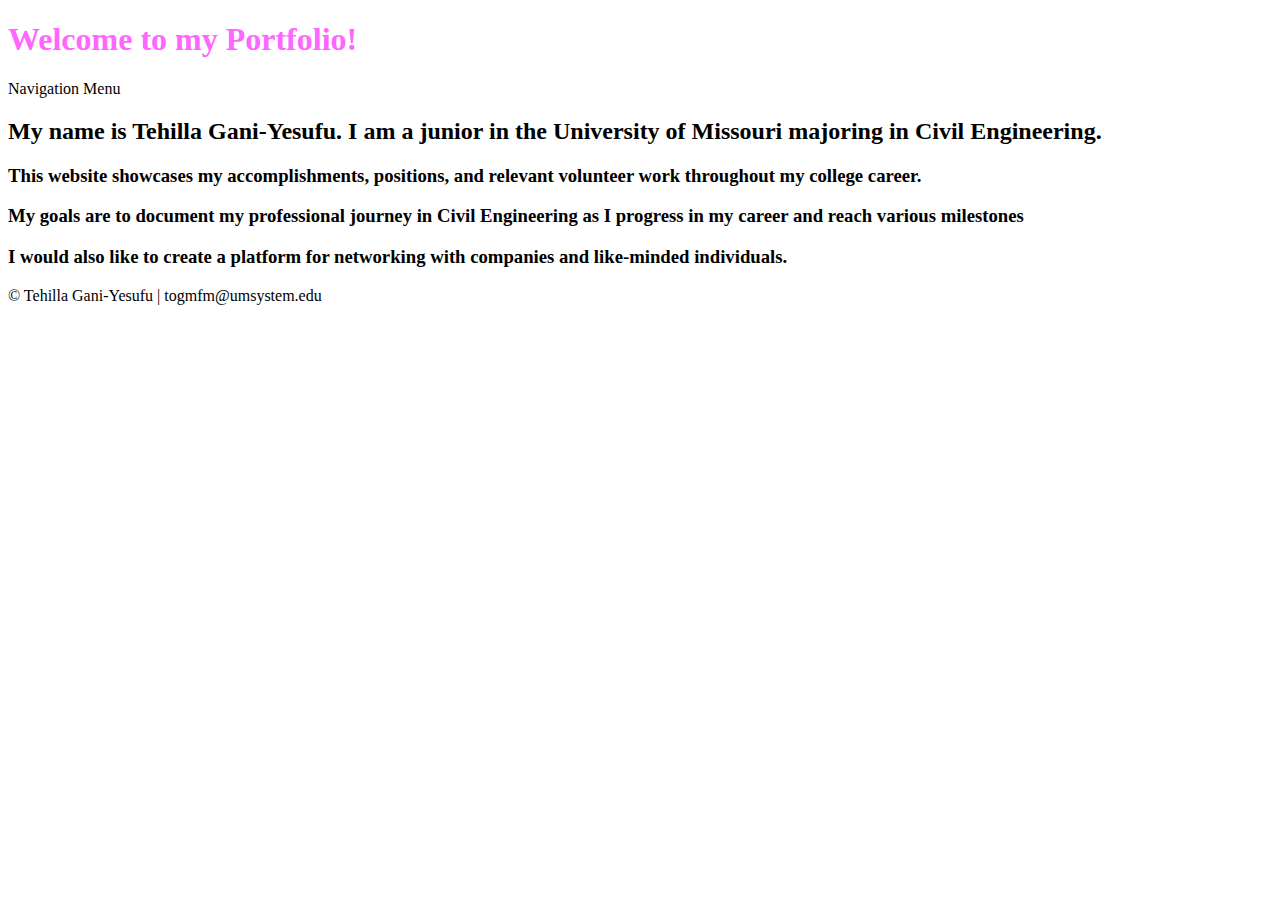
<file: webdevelopment/index.html>
<!DOCTYPE html>
<html lang="en-US">
<head>
    <link rel="stylesheet" href="style.css">
<!--

Title: Webpage Sample

Use:  Start creating homepage

Author: Tehilla Gani-Yesufu

School/Term:  University of Missouri-Columbia Spring 2025

Developed: 02/16/2024

Tested:  02/16/2024

-->
               <meta charset="utf-8">
               <title>Web Page Sample</title>
</head>
<body>
    <header>
         <h1 id="header1">Welcome to my Portfolio! </h1>
    </header>

    <nav> Navigation Menu </nav>
    <h2>My name is Tehilla Gani-Yesufu. I am a junior in the University of Missouri majoring in Civil Engineering.</h2>

    <main><h3><p>This website showcases my accomplishments, positions, and relevant volunteer work throughout my college career.</p>
       <p>My goals are to document my professional journey in Civil Engineering as I progress in my career and reach various milestones</p>
       <p>I would also like to create a platform for networking with companies and like-minded individuals.</p></h3>

        </main>
        <footer>
        <p>&copy; Tehilla Gani-Yesufu | togmfm@umsystem.edu</p>
    </footer>

</body>
</html>
</file>
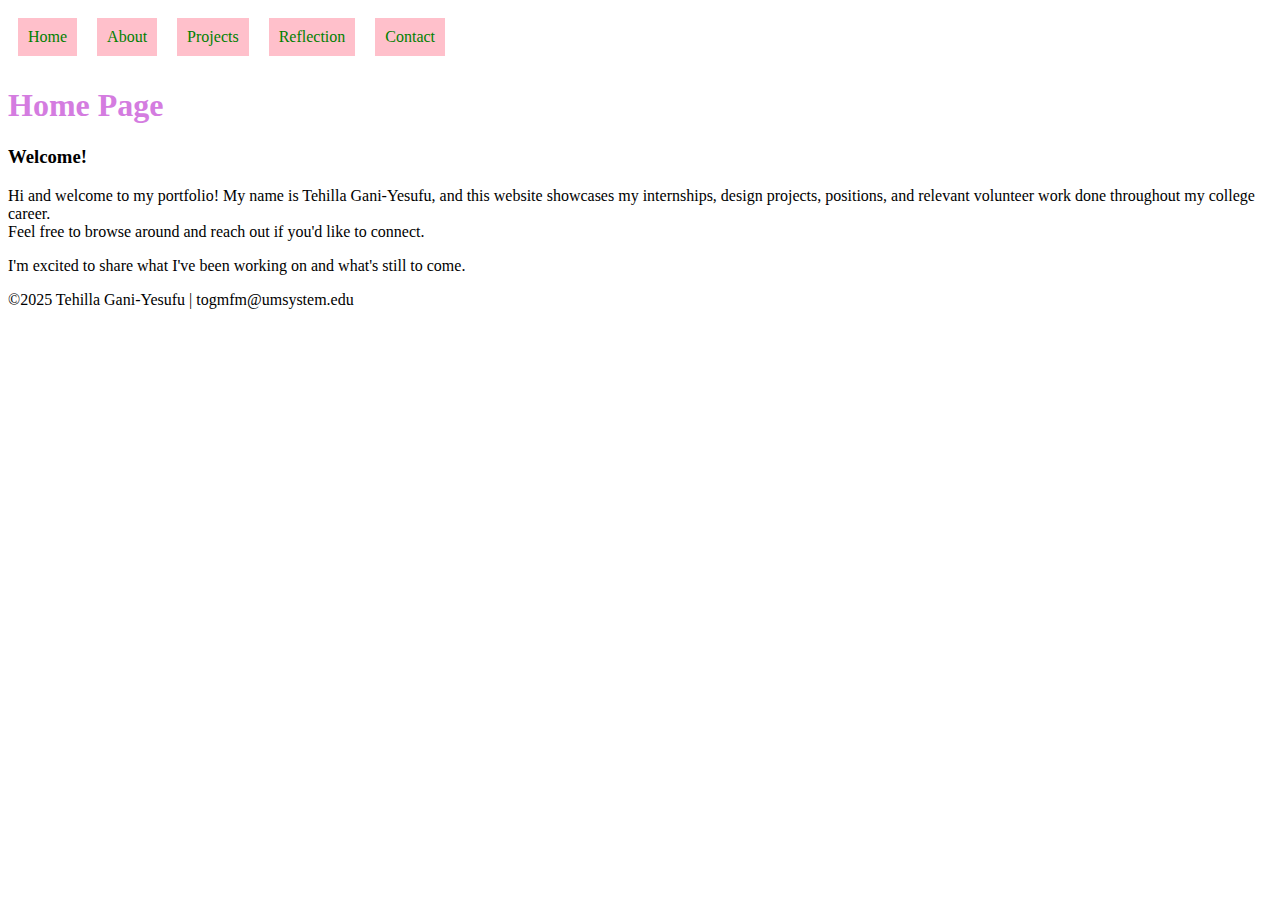
<file: webdevelopment/webdevelopment/index.html>
<!DOCTYPE html>
<html lang="en-US">
<head>

<!--

Title: Home Page

Use: Short intro to the general website

Author: Tehilla Gani-Yesufu

School/Term: Mizzou Spring 2025

Developed: Apr 25, 2025

Tested:  Apr 25, 2025; Passed on Safari and Chrome browsers.

-->
    <meta charset="utf-8">
    <title>Home Page</title>

        <link rel="stylesheet" href="style.css">
        <link rel="stylesheet" href="nav.css">

</head>

<body>
    
<nav>
    <ul>
        <li><a href="index.html">Home</a></li>
        <li><a href="about.html">About</a></li>
        <li><a href="project.html">Projects</a>
            <ul>
                <li><a href="#">link 1</a></li>
                <li><a href="#">link 2</a></li>
                <li><a href="#">link 3</a></li>
            </ul>
        </li>
        <li><a href="reflection.html">Reflection</a></li>
        <li><a href="#">Contact</a></li>
    </ul>
</nav>

<header>
    <h1 id="page-title">Home Page</h1>
</header>

<main>
    <h3>Welcome!</h3>
    <p>
        Hi and welcome to my portfolio! My name is Tehilla Gani-Yesufu, and this website
        showcases my internships, design projects, positions, and relevant volunteer work done throughout my
        college career. 
        <br/> Feel free to browse around and reach out if you'd like to connect. 
    </p>
    <p>I'm excited to share what I've been working on and what's still to come.</p>
</main>


<footer>&copy;2025 Tehilla Gani-Yesufu | togmfm@umsystem.edu</footer>   
</body>
</html>
</file>
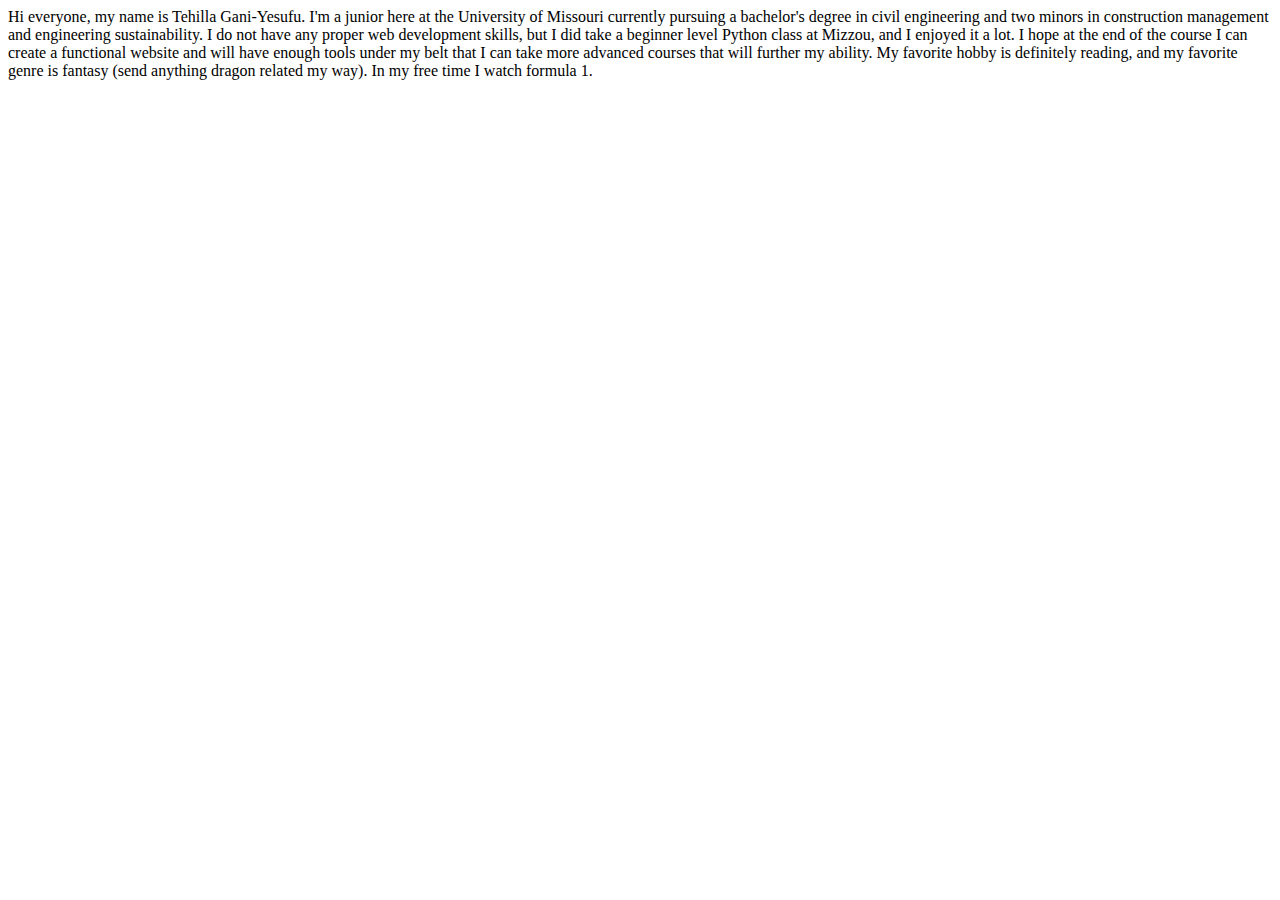
<file: introTehilla.html>
<!DOCTYPE html>
<html lang="en-US">
<head>
               <meta charset="utf-8">
               <title>WELCOME TO TEHILLAS WEBSITE</title>
</head>
<body>

     Hi everyone, my name is Tehilla Gani-Yesufu. 
     I'm a junior here at the University of Missouri currently pursuing a bachelor's degree in civil engineering and two minors in construction management and engineering sustainability. 
     I do not have any proper web development skills, but I did take a beginner level Python class at Mizzou, and I enjoyed it a lot. 
     I hope at the end of the course I can create a functional website and will have enough tools under my belt that I can take more advanced courses that will further my ability. 
     My favorite hobby is definitely reading, and my favorite genre is fantasy (send anything dragon related my way). In my free time I watch formula 1.

</body>
</html>
</file>
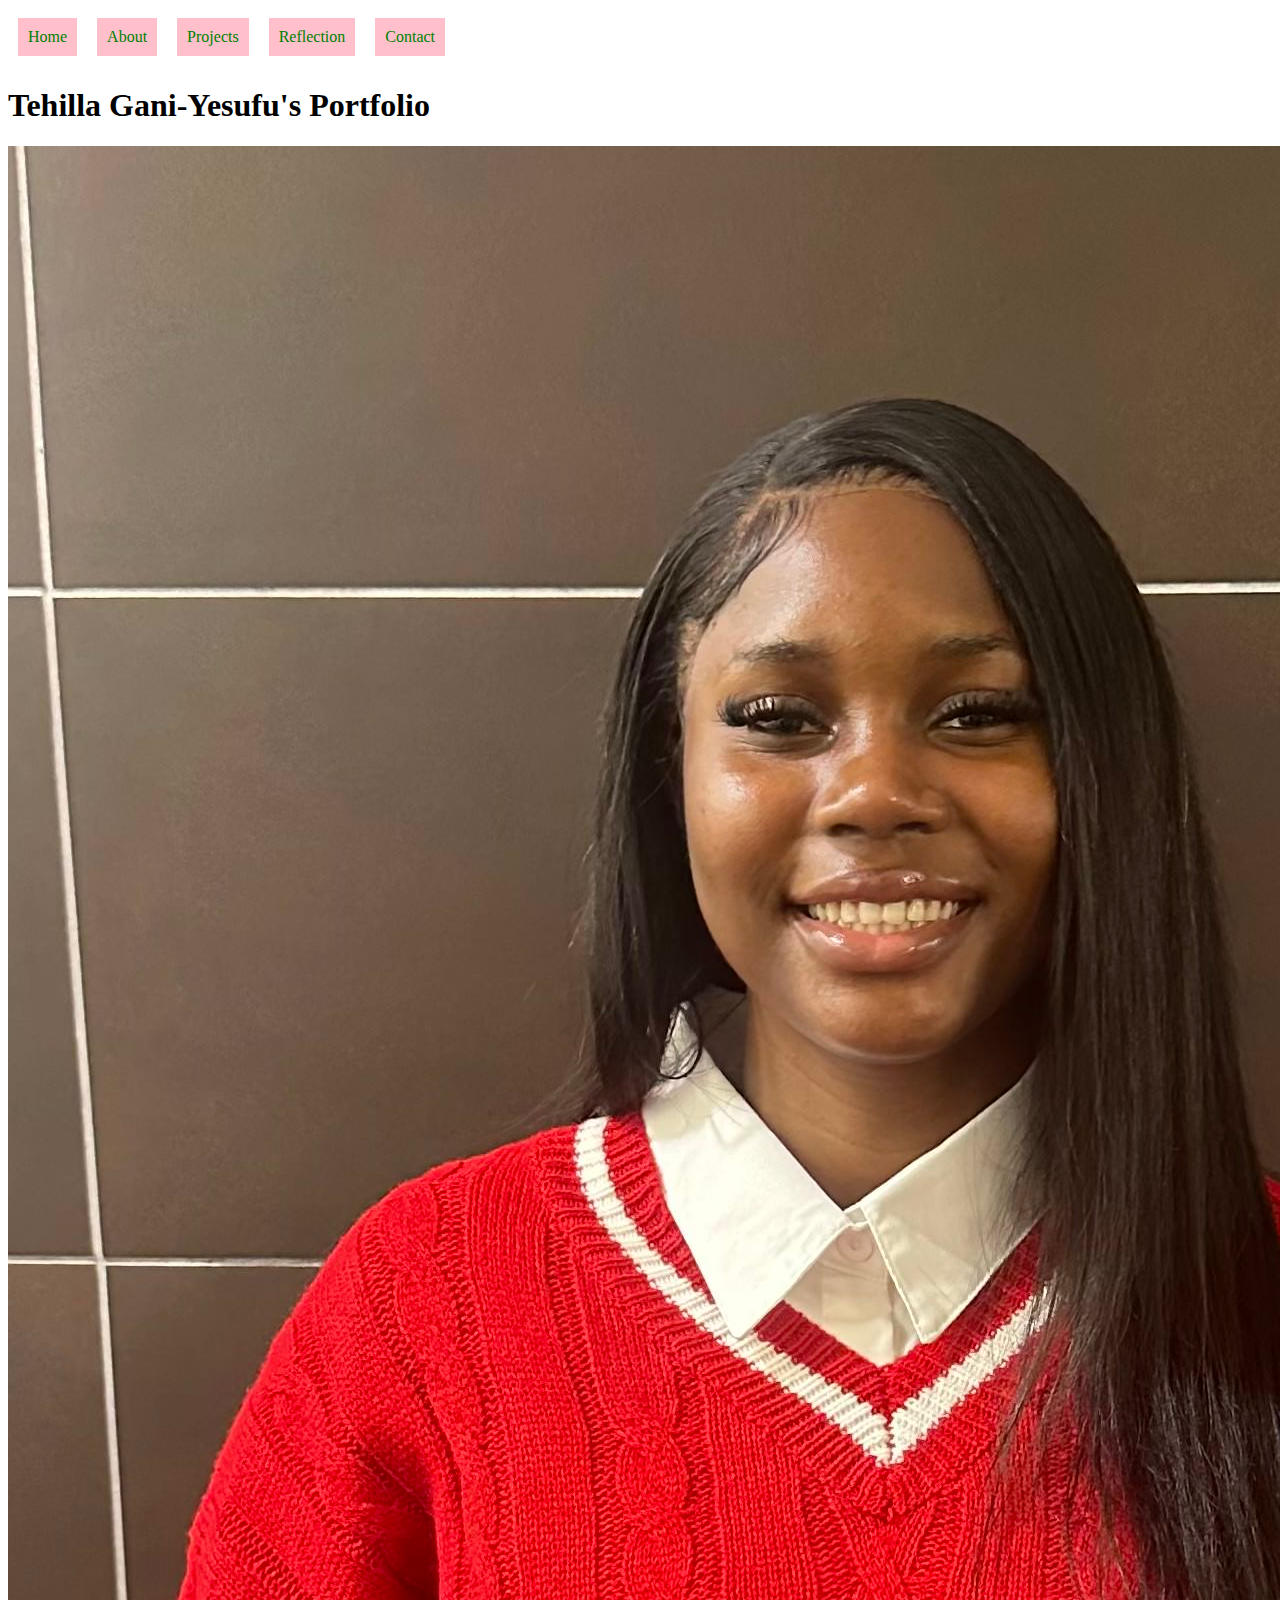
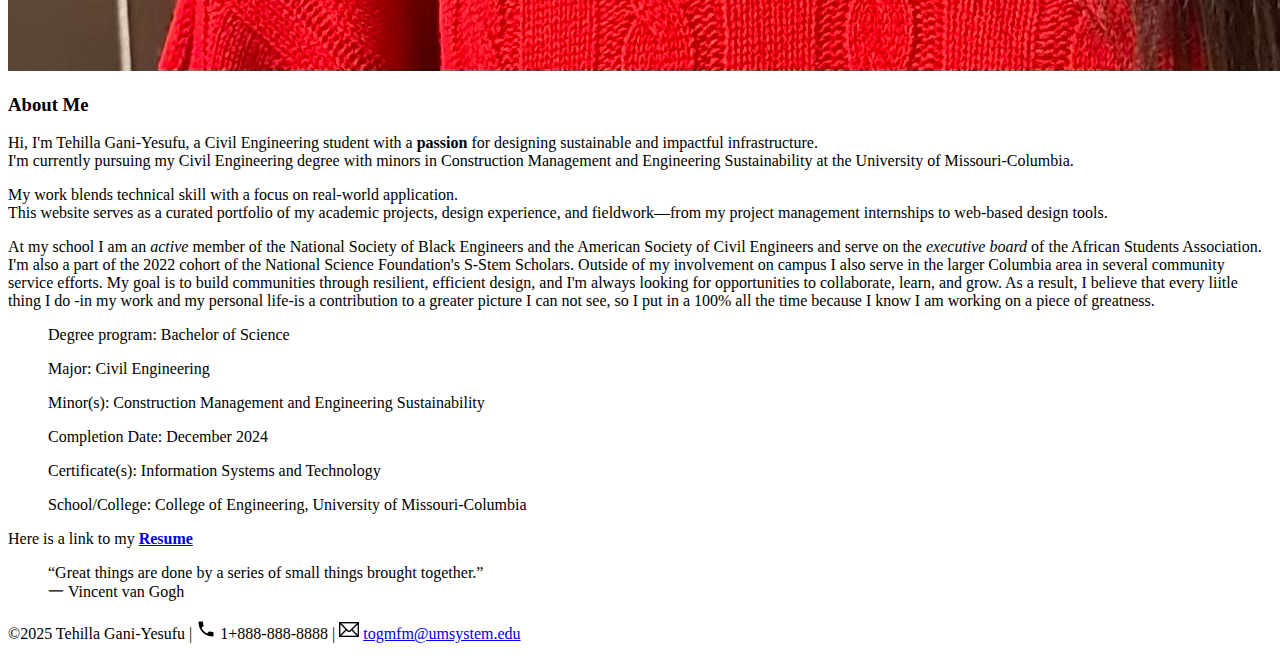
<file: webdevelopment/about.html>
<!DOCTYPE html>
<html lang="en-US">
<head>

<!--

Title: About Page

Use: Information about me

Author: Tehilla Gani-Yesufu

School/Term: Mizzou Spring 2025

Developed: Apr 25, 2025

Tested:  Apr 25, 2025; Passed on Safari and Chrome browsers.

-->
    <meta charset="utf-8">
    <meta name="viewport" content="width=device-width, initial-scale=1">
    <title>About Me</title>
 
    <!-- IBM Plex Serif from Google Fonts -->
 <link rel="preconnect" href="https://fonts.googleapis.com">
 <link rel="preconnect" href="https://fonts.gstatic.com" crossorigin>
 <link href="https://fonts.googleapis.com/css2?family=IBM+Plex+Serif:ital,wght@0,400;0,700;1,400&display=swap" rel="stylesheet">


<style>
    
  .resume-link {
    font-weight: bold;
  }


</style>

<link rel="stylesheet" href="style.css">
<link rel="stylesheet" href="nav.css">


</head>


<body>

<nav>
        <span class="mobile-menu-icon" onclick="toggleMenu()">&#9776;</span>
    
        <ul id="nav-list">
            <li><a href="index.html">Home</a></li>
            <li><a href="about.html">About</a></li>
            <li><a href="project.html">Projects</a>
                <ul>
                    <li><a href="project.html#internship">Internships</a></li>
                    <li><a href="project.html#work-exp">Work Experience</a></li>
                    <li><a href="project.html#volunteer">Volunteer</a></li>
                </ul>
            </li>
            <li><a href="reflection.html">Reflection</a></li>
            <li><a href="#">Contact</a></li>
        </ul>
</nav>


<header>
    <h1>Tehilla Gani-Yesufu's Portfolio</h1>    
</header>

<main class="about-grid">

    <div class="headshot-container">

<!-- Insert Professional Headshot-->

<img src="headshot.jpg">

    </div>



<div class="about-content">
    <h3>About Me</h3>


    <p>Hi, I'm Tehilla Gani-Yesufu, a Civil Engineering student with a <strong>passion</strong> for designing sustainable and impactful infrastructure.
    <br/>I'm currently pursuing my Civil Engineering degree with minors in Construction Management and Engineering Sustainability at the University of Missouri-Columbia.</p>
    
    <p>
        My work blends technical skill with a focus on real-world application. 
        <br/>This website serves as a curated portfolio of my academic projects, design experience, and fieldwork—from my project management internships to web-based design tools. 
    </p>
    
    <p>
        At my school I am an <em>active</em> member of the National Society of 
        Black Engineers and the American Society of Civil Engineers and serve on the <em>executive board</em> of the African Students Association. 
        I'm also a part of the 2022 cohort of the National Science Foundation's S-Stem Scholars. Outside of my involvement on campus 
        I also serve in the larger Columbia area in several community service efforts. My goal is to build communities through resilient, 
        efficient design, and I'm always looking for opportunities to collaborate, learn, and grow. As a result, I believe that every liitle thing I do
        -in my work and my personal life-is a contribution to a greater picture I can not see, so I put in a 100% all the time because 
        I know I am working on a piece of greatness.
    </p>
   
    <p>
        <ul>Degree program: Bachelor of Science</ul>
        <ul>Major: Civil Engineering</ul>
        <ul> Minor(s): Construction Management and Engineering Sustainability</ul>
        <ul>Completion Date: December 2024</ul>
        <ul>Certificate(s): Information Systems and Technology</ul>
        <ul> School/College: College of Engineering, University of Missouri-Columbia</ul>
    </p>

<!--Insert resume video-->

    <p>Here is a link to my <a href="TGY RESUME.pdf" class="resume-link" target="_blank">Resume</a></p>

    <blockquote>“Great things are done by a series of small things brought together.” 
        <br /> 一 Vincent van Gogh</blockquote>

 </div>    

</main>

<footer>
    <p>
        
    &copy;2025 Tehilla Gani-Yesufu |
    <img src="phone-icon.png" alt="Phone Icon" class="footer-icon"> 1+888-888-8888 |
  
    <img src="email-icon.png" alt="Email Icon" class="footer-icon">
    <a href="mailto:togmfm@umsystem.edu">togmfm@umsystem.edu</a>

    </p>
</footer> 

<!-- Mobile navigation toggle script -->
<script>
    function toggleMenu() {
      const navList = document.getElementById("nav-list");
      navList.classList.toggle("show");
    }
</script>



</body>
</html>
</file>
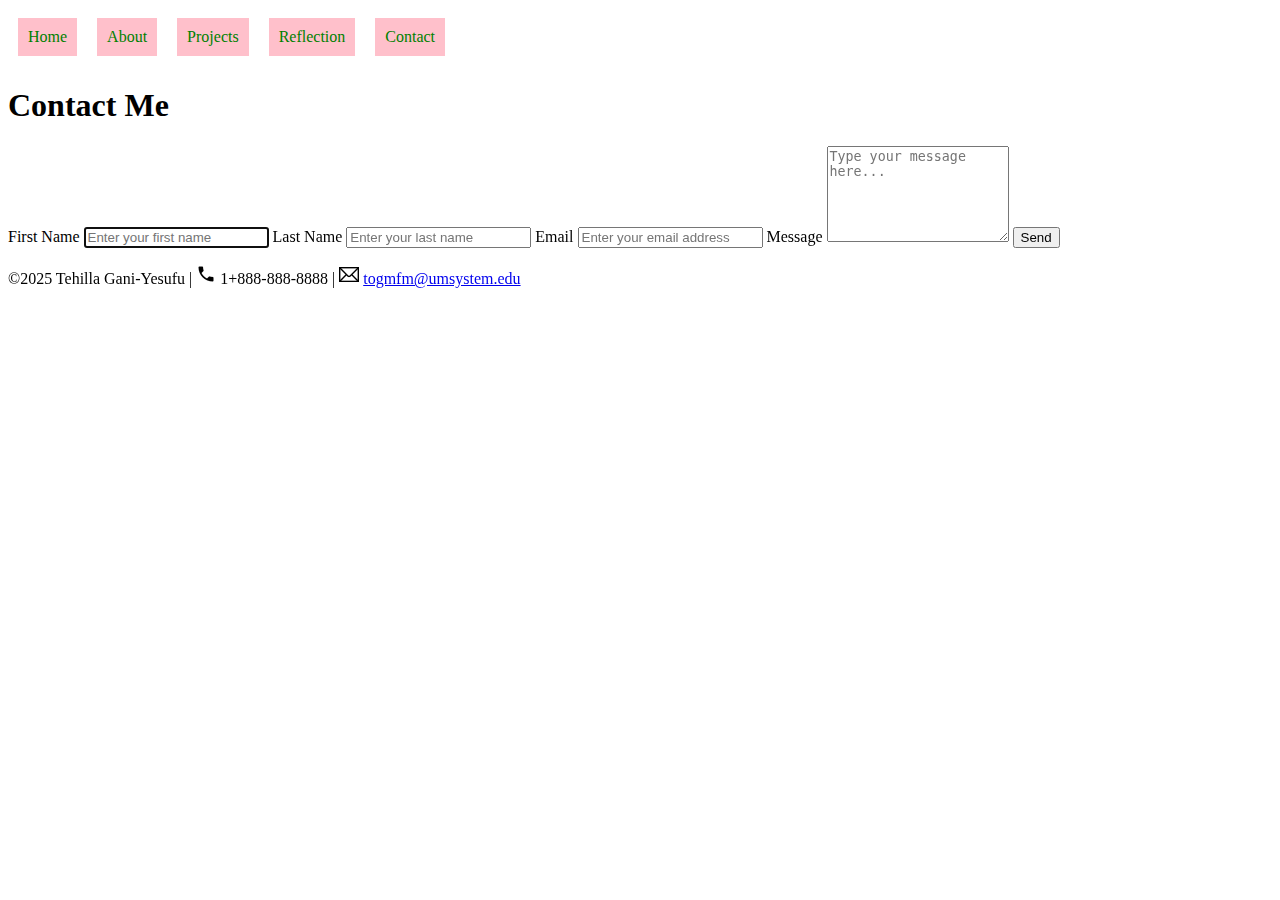
<file: webdevelopment/contact.html>
<!DOCTYPE html>
<html lang="en-US">
<head>

<!--

Title: Web Template

Use: Refernce for other web pages

Author: Tehilla Gani-Yesufu

School/Term: Mizzou Spring 2025

Developed: Mar 25, 2025

Tested:  Mar 25, 2025; Passed on Safari and Chrome browsers.

-->

            
<meta charset="utf-8">
<meta name="viewport" content="width=device-width, initial-scale=1">

<title>Contact</title>
         
<!-- IBM Plex Serif from Google Fonts -->
<link rel="preconnect" href="https://fonts.googleapis.com">
<link rel="preconnect" href="https://fonts.gstatic.com" crossorigin>
<link href="https://fonts.googleapis.com/css2?family=IBM+Plex+Serif:ital,wght@0,400;0,700;1,400&display=swap" rel="stylesheet">
        
    <link rel="stylesheet" href="style.css">
    <link rel="stylesheet" href="nav.css">
        
</head>
<body>


<nav>
    <span class="mobile-menu-icon" onclick="toggleMenu()">&#9776;</span>

    <ul id="nav-list">
        <li><a href="index.html">Home</a></li>
        <li><a href="about.html">About</a></li>
        <li><a href="project.html">Projects</a>
            <ul>
                <li><a href="project.html#internship">Internships</a></li>
                <li><a href="project.html#work-exp">Work Experience</a></li>
                <li><a href="project.html#volunteer">Volunteer</a></li>
            </ul>
        </li>
        <li><a href="reflection.html">Reflection</a></li>
        <li><a href="contact.html">Contact</a></li>
    </ul>
</nav>

<header>
    <h1>Contact Me</h1>
</header>

<main>

    <section id="contact">
        
        <form action="mailto:togmfm@umsystem.edu?subject=Portfolio/Professional Website Contact" method="post" enctype="text/plain">
          
          <label for="firstName">First Name</label>
          <input type="text" id="firstName" name="firstName" placeholder="Enter your first name" required autofocus>
      
          <label for="lastName">Last Name</label>
          <input type="text" id="lastName" name="lastName" placeholder="Enter your last name" required>
      
          <label for="email">Email</label>
          <input type="email" id="email" name="email" placeholder="Enter your email address" required>
      
          <label for="message">Message</label>
          <textarea id="message" name="message" rows="6" placeholder="Type your message here..." required></textarea>
      
          <button type="submit">Send</button>
        </form>
      </section>
      

</main>

<footer>
    <p>
        
    &copy;2025 Tehilla Gani-Yesufu |
    <img src="phone-icon.png" alt="Phone Icon" class="footer-icon"> 1+888-888-8888 |
  
    <img src="email-icon.png" alt="Email Icon" class="footer-icon">
    <a href="mailto:togmfm@umsystem.edu">togmfm@umsystem.edu</a>

    </p>
</footer>   

<!-- Mobile navigation toggle script -->
<script>
    function toggleMenu() {
      const navList = document.getElementById("nav-list");
      navList.classList.toggle("show");
    }
</script>

</body>
</html>
</file>
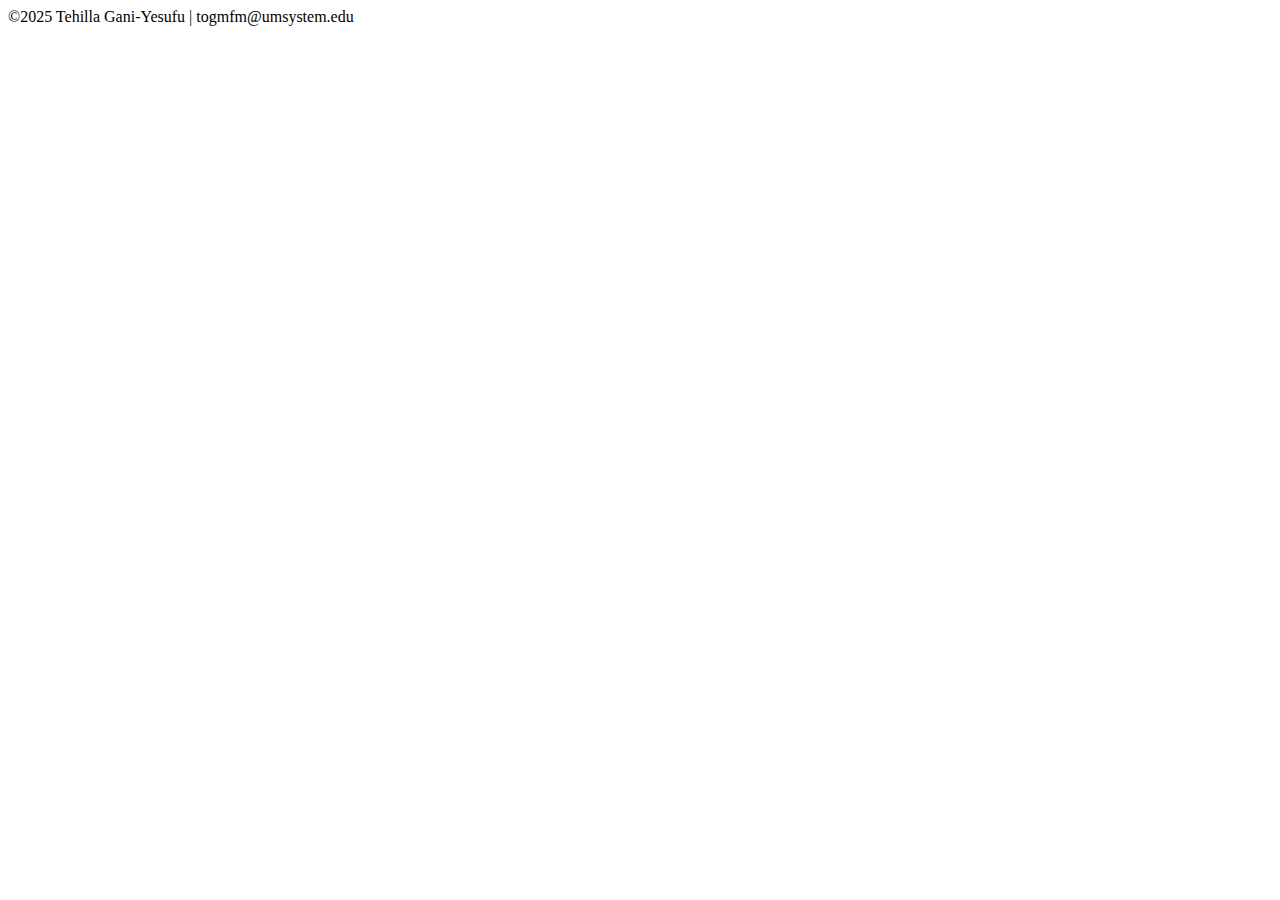
<file: webdevelopment/GaniYesufu_Template.html>
<!DOCTYPE html>
<html lang="en-US">
<head>

<!--

Title: Web Template

Use: Refernce for other web pages

Author: Tehilla Gani-Yesufu

School/Term: Mizzou Spring 2025

Developed: Mar 25, 2025

Tested:  Mar 25, 2025; Passed on Safari and Chrome browsers.

-->
               <meta charset="utf-8">
               <title>Template</title>
</head>
<body>

<header>
    
</header>

<nav>
</nav>

<main>


</main>

<footer>&copy;2025 Tehilla Gani-Yesufu | togmfm@umsystem.edu</footer>
</body>
</html>
</file>
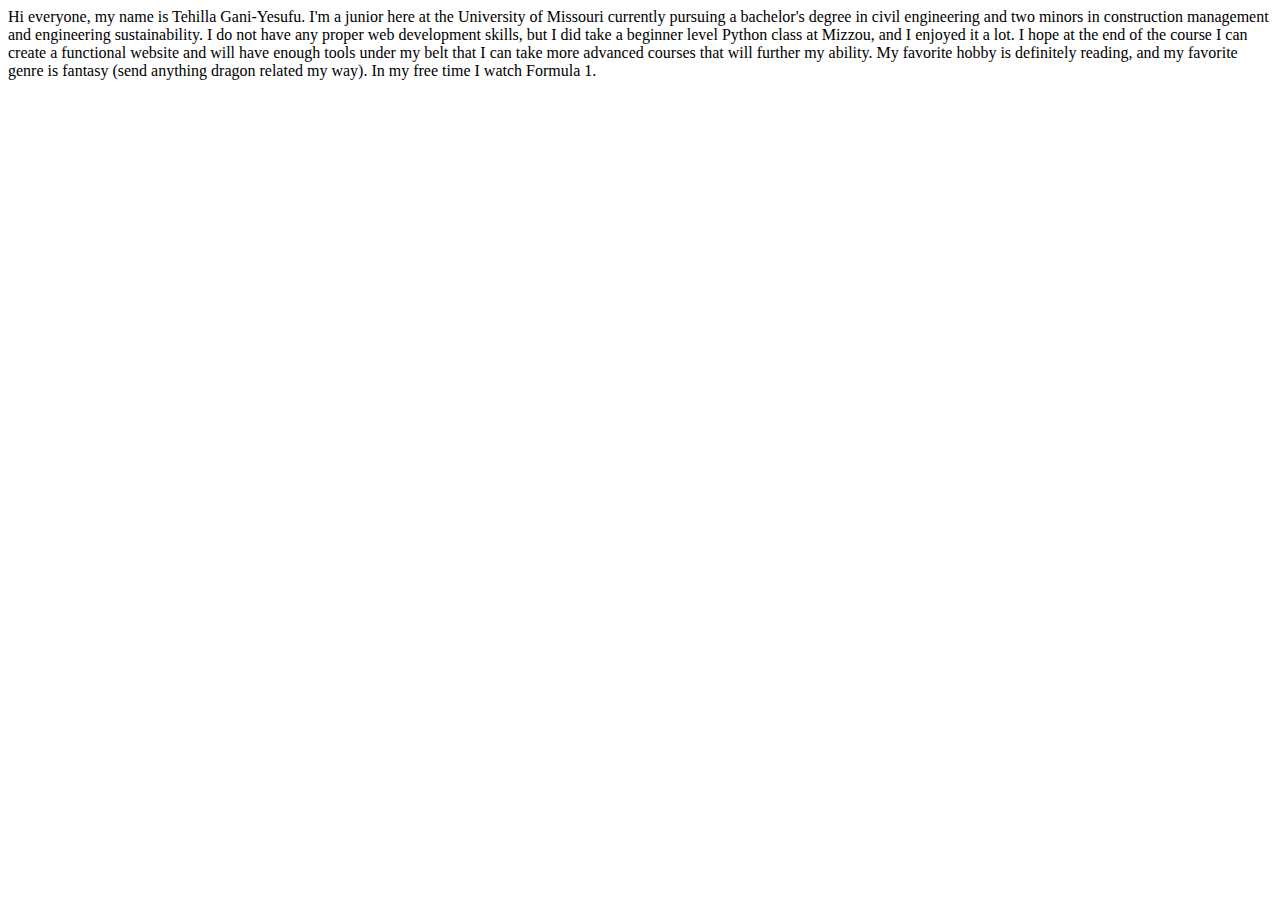
<file: webdevelopment/IntroTehilla.html>
<!DOCTYPE html>

<html lang="en-US">
<head>
               <meta charset="utf-8">
               <title>Welcom to Tehilla's Website</title>
</head>
<body>

     Hi everyone, my name is Tehilla Gani-Yesufu. I'm a junior here at the University of Missouri currently pursuing a bachelor's degree in civil engineering and two minors in construction management and engineering sustainability. I do not have any proper web development skills, but I did take a beginner level Python class at Mizzou, and I enjoyed it a lot. I hope at the end of the course I can create a functional website and will have enough tools under my belt that I can take more advanced courses that will further my ability. My favorite hobby is definitely reading, and my favorite genre is fantasy (send anything dragon related my way). In my free time I watch Formula 1.

</body>
</html>
</file>
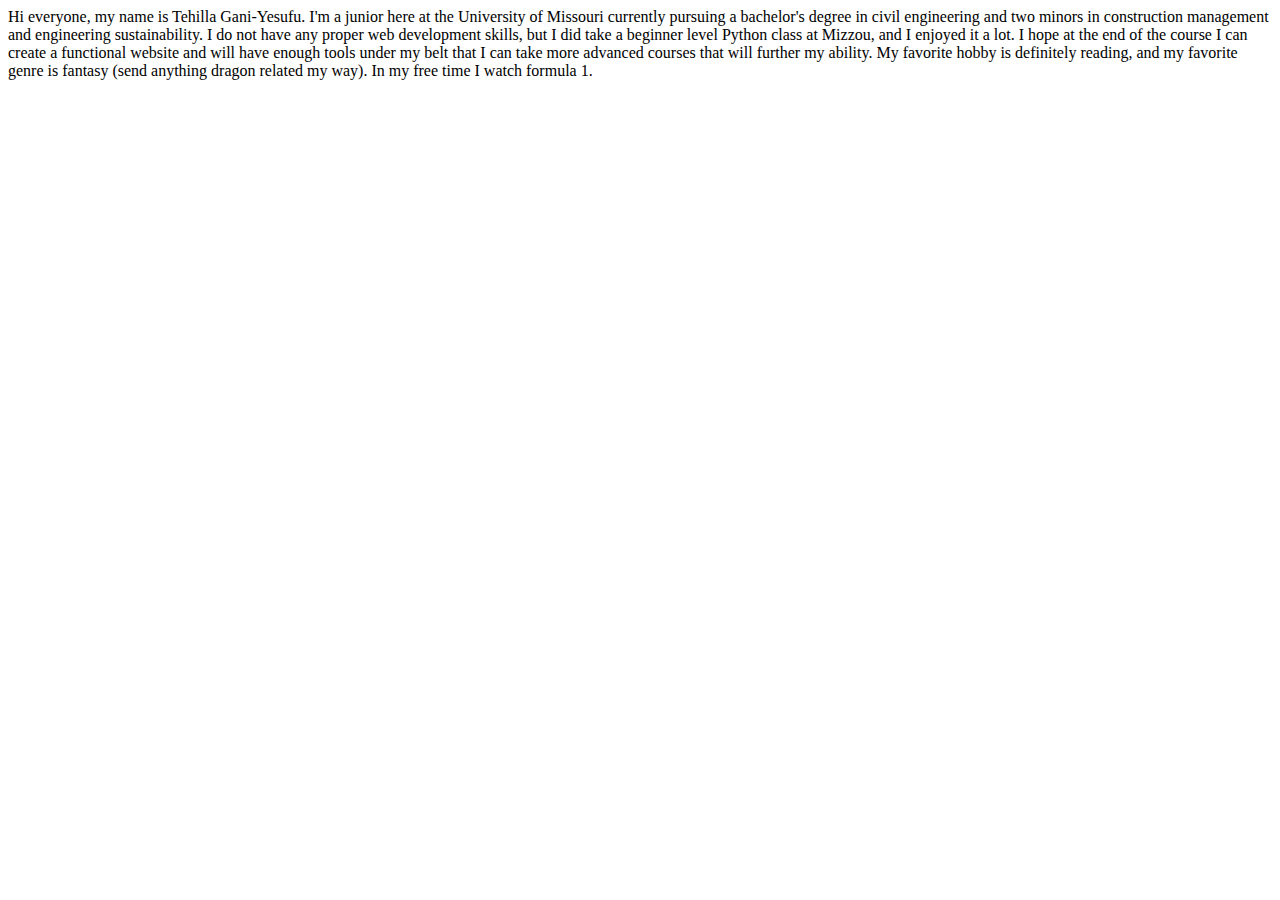
<file: webdevelopment/introTehilla.html>
<!DOCTYPE html>
<html lang="en-US">
<head>
                    <meta charset="utf-8">
                    <title>WELCOME TO TEHILLAS WEBSITE</title>
</head>
<body>

     Hi everyone, my name is Tehilla Gani-Yesufu. 
     I'm a junior here at the University of Missouri currently pursuing a bachelor's degree in civil engineering and two minors in construction management and engineering sustainability. 
     I do not have any proper web development skills, but I did take a beginner level Python class at Mizzou, and I enjoyed it a lot. 
     I hope at the end of the course I can create a functional website and will have enough tools under my belt that I can take more advanced courses that will further my ability. 
     My favorite hobby is definitely reading, and my favorite genre is fantasy (send anything dragon related my way). In my free time I watch formula 1.

</body>
</html>
</file>
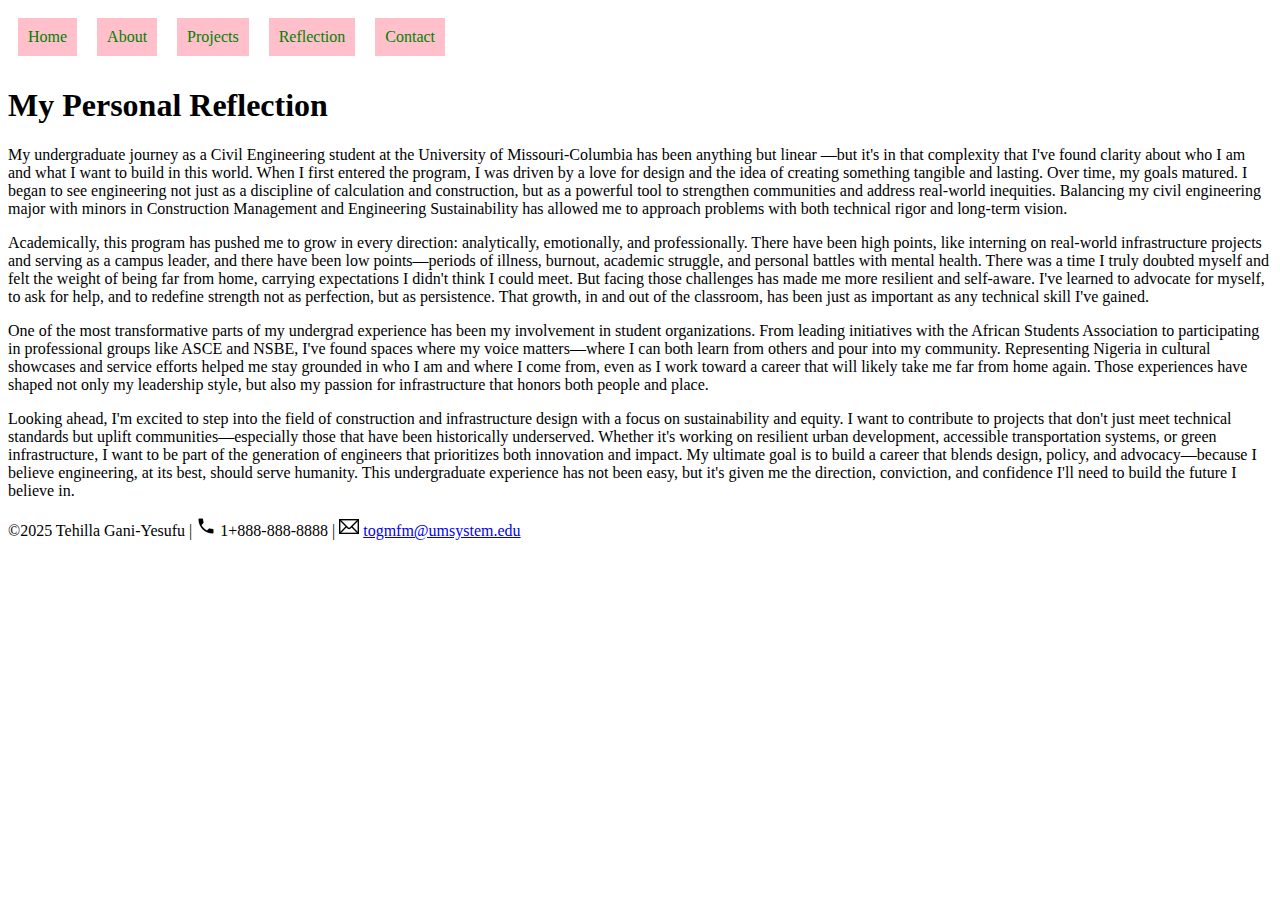
<file: webdevelopment/reflection.html>
<!DOCTYPE html>
<html lang="en-US">
<head>

<!--

Title: Reflection

Use: A reflection of my journey in Mizzou so far

Author: Tehilla Gani-Yesufu

School/Term: Mizzou Spring 2025

Developed: Apr 25, 2025

Tested:  Apr 25, 2025; Passed on Safari and Chrome browsers.

-->
               <meta charset="utf-8">
               <meta name="viewport" content="width=device-width, initial-scale=1">
 
               <!-- IBM Plex Serif from Google Fonts -->
 <link rel="preconnect" href="https://fonts.googleapis.com">
 <link rel="preconnect" href="https://fonts.gstatic.com" crossorigin>
 <link href="https://fonts.googleapis.com/css2?family=IBM+Plex+Serif:ital,wght@0,400;0,700;1,400&display=swap" rel="stylesheet">
 
               <title>Personal Reflection</title>

               <link rel="stylesheet" href="style.css">
               <link rel="stylesheet" href="nav.css">

</head>


<body>

<nav>
        <span class="mobile-menu-icon" onclick="toggleMenu()">&#9776;</span>
    
        <ul id="nav-list">
            <li><a href="index.html">Home</a></li>
            <li><a href="about.html">About</a></li>
            <li><a href="project.html">Projects</a>
                <ul>
                    <li><a href="project.html#internship">Internships</a></li>
                    <li><a href="project.html#work-exp">Work Experience</a></li>
                    <li><a href="project.html#volunteer">Volunteer</a></li>
                </ul>
            </li>
            <li><a href="reflection.html">Reflection</a></li>
            <li><a href="contact.html">Contact</a></li>
        </ul>
</nav>
    


<header>
    <h1>My Personal Reflection</h1>
</header>


<main>
    <section class="reflection-box">
        <p class="first-paragraph">My undergraduate journey as a Civil Engineering student at the University of Missouri-Columbia has been anything but linear
            —but it's in that complexity that I've found clarity about who I am and what I want to build in this world. When I first entered the program,
             I was driven by a love for design and the idea of creating something tangible and lasting. Over time, my goals matured. I began to see 
             engineering not just as a discipline of calculation and construction, but as a powerful tool to strengthen communities and address real-world 
             inequities. Balancing my civil engineering major with minors in Construction Management and Engineering Sustainability has allowed me to approach 
             problems with both technical rigor and long-term vision.
        </p>
        <p>Academically, this program has pushed me to grow in every direction: analytically, emotionally, and professionally. There have been high points, 
            like interning on real-world infrastructure projects and serving as a campus leader, and there have been low points—periods of illness, burnout, 
            academic struggle, and personal battles with mental health. There was a time I truly doubted myself and felt the weight of being far from home, 
            carrying expectations I didn't think I could meet. But facing those challenges has made me more resilient and self-aware. I've learned to advocate 
            for myself, to ask for help, and to redefine strength not as perfection, but as persistence. That growth, in and out of the classroom, has been just 
            as important as any technical skill I've gained.
        </p>
        <p>One of the most transformative parts of my undergrad experience has been my involvement in student organizations. From leading initiatives with the 
            African Students Association to participating in professional groups like ASCE and NSBE, I've found spaces where my voice matters—where I can both 
            learn from others and pour into my community. Representing Nigeria in cultural showcases and service efforts helped me stay grounded in who I am and 
            where I come from, even as I work toward a career that will likely take me far from home again. Those experiences have shaped not only my leadership 
            style, but also my passion for infrastructure that honors both people and place.
        </p>
        <p>Looking ahead, I'm excited to step into the field of construction and infrastructure design with a focus on sustainability and equity. I want to contribute 
            to projects that don't just meet technical standards but uplift communities—especially those that have been historically underserved. Whether it's working 
            on resilient urban development, accessible transportation systems, or green infrastructure, I want to be part of the generation of engineers that prioritizes 
            both innovation and impact. My ultimate goal is to build a career that blends design, policy, and advocacy—because I believe engineering, at its best, should 
            serve humanity. This undergraduate experience has not been easy, but it's given me the direction, conviction, and confidence I'll need to build the future I believe in.
        </p>
      </section>

</main>

<footer>
    <p>
        
    &copy;2025 Tehilla Gani-Yesufu |
    <img src="phone-icon.png" alt="Phone Icon" class="footer-icon"> 1+888-888-8888 |
  
    <img src="email-icon.png" alt="Email Icon" class="footer-icon">
    <a href="mailto:togmfm@umsystem.edu">togmfm@umsystem.edu</a>

    </p>
</footer> 

<!-- Mobile navigation toggle script -->
<script>
    function toggleMenu() {
      const navList = document.getElementById("nav-list");
      navList.classList.toggle("show");
    }
</script>

</body>
</html>
</file>
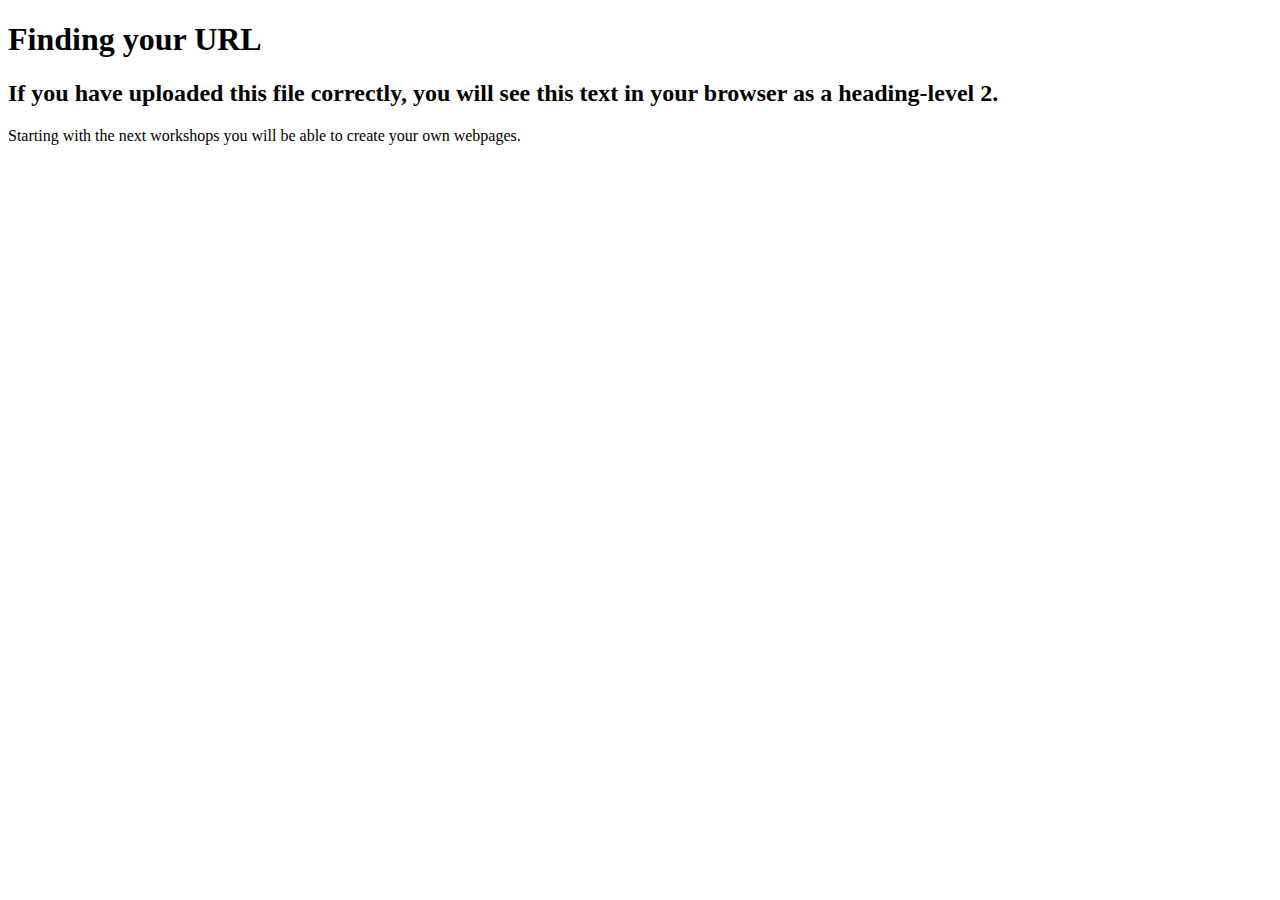
<file: webdevelopment/test.html>
<!DOCTYPE html>
<html>
    
    <head>
        <meta charset="utf-8">
       <title>Finding Your URL</title>
        <meta name="description" content="Finding your URL in GitHub">
    </head>
    <body>
        
        <h1>Finding your URL</h1>
        <h2>If you have uploaded this file correctly, you will see this text in your browser as a heading-level 2.</h2>
        
        <p>
            Starting with the next workshops you will be able to create your own webpages.
        </p>
        
    
    </body>
</html>
</file>
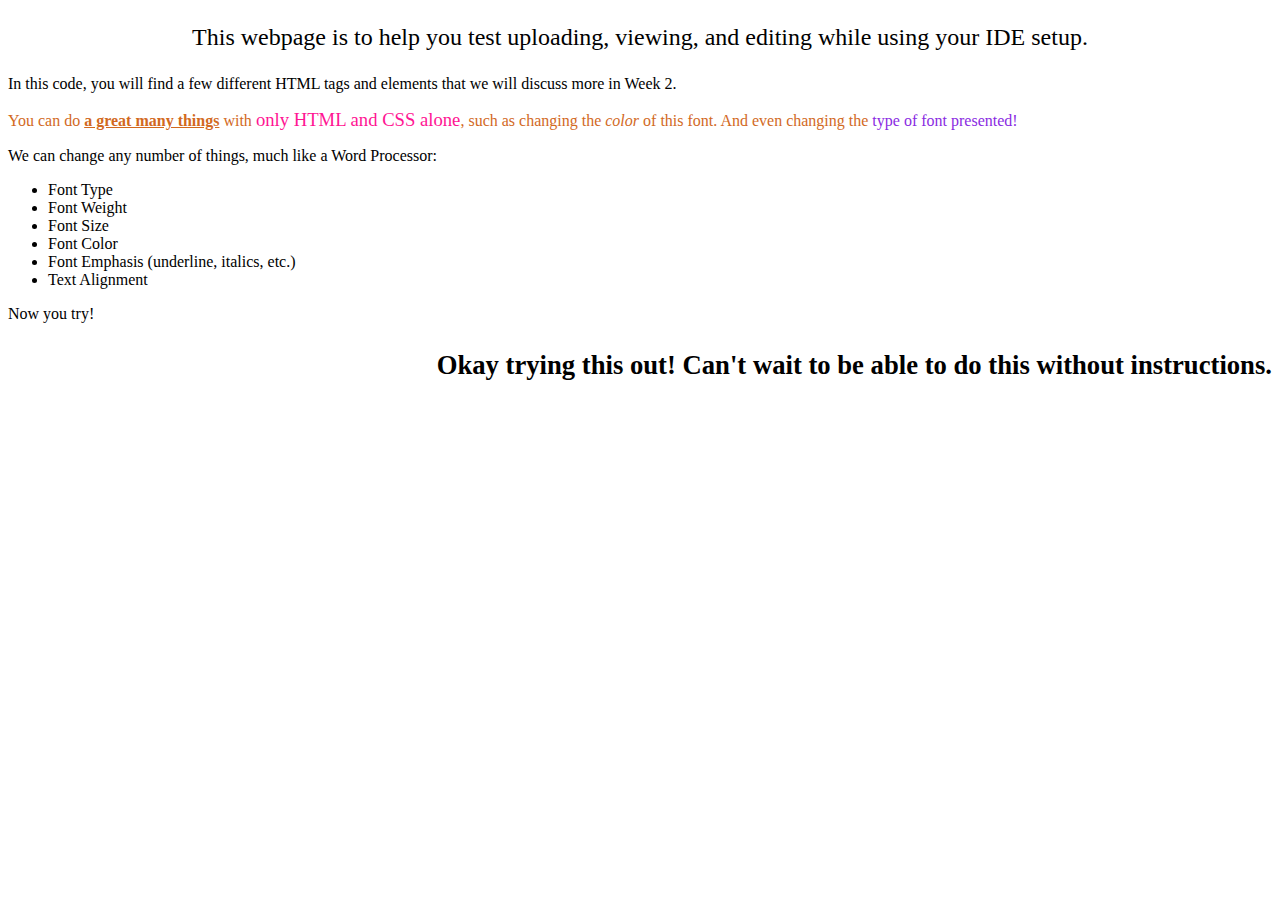
<file: webdevelopment/webpageTest.html>
<!DOCTYPE html>
<html lang="en-US">
<head>
    <title>testing your website</title>
    <meta charset="utf-8">
</head>
<body>
<p style="text-align: center; font-size: 18pt;">This webpage is to help you test uploading, viewing, and editing while using your IDE setup.</p>
    
<p>In this code, you will find a few different HTML tags and elements that we will discuss more in Week 2.</p>
    <p style="color:chocolate;">You can do <span style="font-weight: 600; text-decoration: underline;"> a great many things</span> with <span style="font-size: 14pt; color: deeppink;">only HTML and CSS alone</span>, such as changing the <em>color</em> of this font. And even changing the <span style="font-family: cursive; color:blueviolet;"> type of font presented!</span></p>
    <p>We can change any number of things, much like a Word Processor:</p>
    <ul>
    <li>Font Type</li>
        <li>Font Weight</li>
        <li>Font Size</li>
        <li>Font Color</li>
        <li>Font Emphasis (underline, italics, etc.)</li>
        <li>Text Alignment</li>
    </ul>
    <p> Now you try! </p>
    <p style="text-align: right; font-weight: bold; font-size: 20pt;"> Okay trying this out! Can't wait to be able to do this without instructions.</p>
    
</body>
</html>
</file>
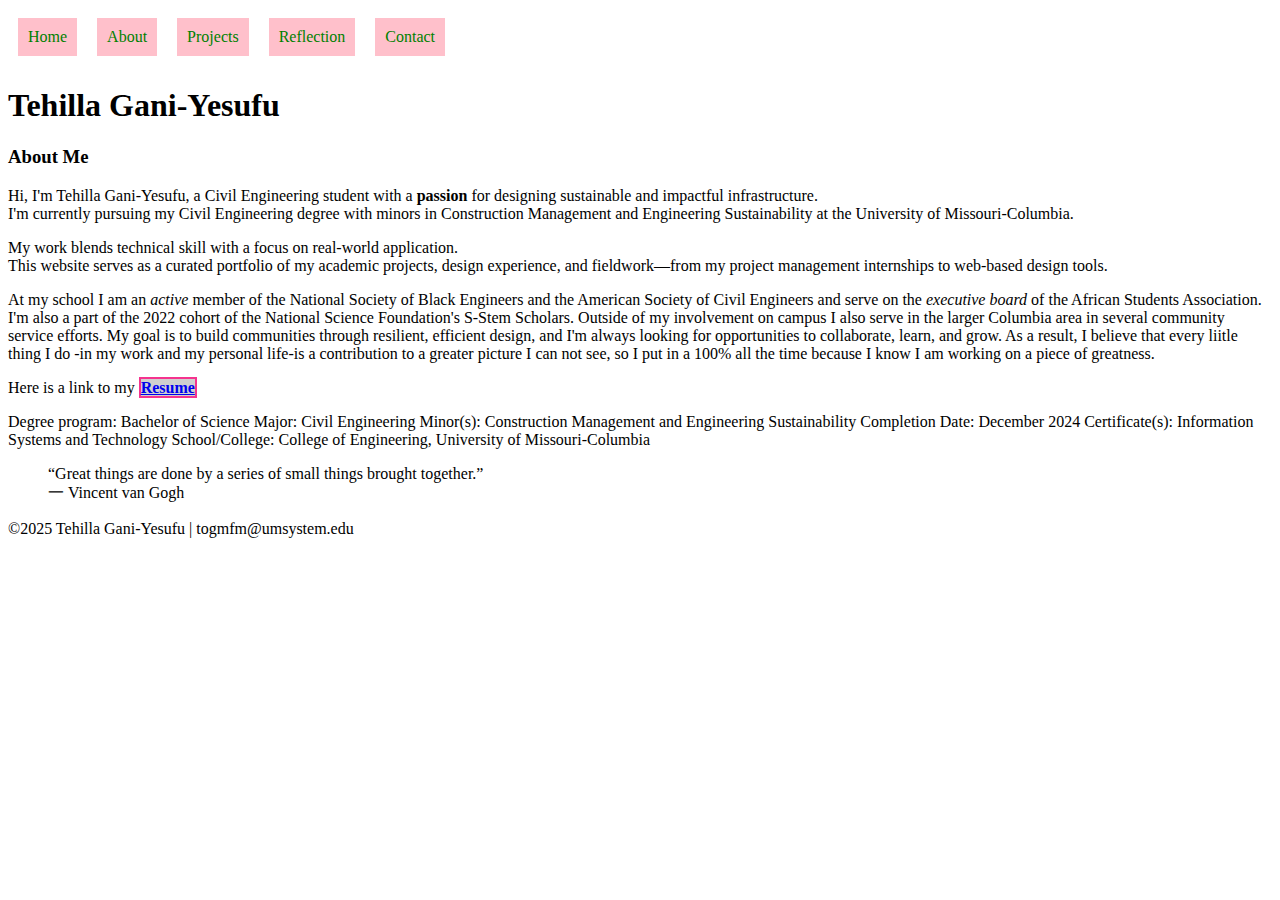
<file: webdevelopment/webdevelopment/about.html>
<!DOCTYPE html>
<html lang="en-US">
<head>

<!--

Title: About Page

Use: Information about me

Author: Tehilla Gani-Yesufu

School/Term: Mizzou Spring 2025

Developed: Apr 25, 2025

Tested:  Apr 25, 2025; Passed on Safari and Chrome browsers.

-->
               <meta charset="utf-8">
               <title>About Me</title>
<style>
    
  .resume-link {
    background-color: #cfcfcf;
    border: 2px solid #f5338e;
    font-weight: bold;
  }


</style>

<link rel="stylesheet" href="style.css">
<link rel="stylesheet" href="nav.css">


</head>


<body>

<nav>
    <ul>
        <li><a href="index.html">Home</a></li>
        <li><a href="about.html">About</a></li>
        <li><a href="project.html">Projects</a>
            <ul>
                <li><a href="#">link 1</a></li>
                <li><a href="#">link 2</a></li>
                <li><a href="#">link 3</a></li>
            </ul>
        </li>
        <li><a href="reflection.html">Reflection</a></li>
        <li><a href="#">Contact</a></li>
    </ul>
</nav>


<header>
    <h1>Tehilla Gani-Yesufu</h1>    
</header>

<main>
    <h3>About Me</h3>

    <p>Hi, I'm Tehilla Gani-Yesufu, a Civil Engineering student with a <strong>passion</strong> for designing sustainable and impactful infrastructure.
    <br/>I'm currently pursuing my Civil Engineering degree with minors in Construction Management and Engineering Sustainability at the University of Missouri-Columbia.</p>
    
    <p>
        My work blends technical skill with a focus on real-world application. 
        <br/>This website serves as a curated portfolio of my academic projects, design experience, and fieldwork—from my project management internships to web-based design tools. 
    </p>
    
    <p>
        At my school I am an <em>active</em> member of the National Society of 
        Black Engineers and the American Society of Civil Engineers and serve on the <em>executive board</em> of the African Students Association. 
        I'm also a part of the 2022 cohort of the National Science Foundation's S-Stem Scholars. Outside of my involvement on campus 
        I also serve in the larger Columbia area in several community service efforts. My goal is to build communities through resilient, 
        efficient design, and I'm always looking for opportunities to collaborate, learn, and grow. As a result, I believe that every liitle thing I do
        -in my work and my personal life-is a contribution to a greater picture I can not see, so I put in a 100% all the time because 
        I know I am working on a piece of greatness.
    </p>
    <p>Here is a link to my <a href="TGY RESUME.pdf" class="resume-link" target="_blank">Resume</a></p>
    <p>
        Degree program: Bachelor of Science
        Major: Civil Engineering
        Minor(s): Construction Management and Engineering Sustainability
        Completion Date: December 2024
        Certificate(s): Information Systems and Technology
        School/College: College of Engineering, University of Missouri-Columbia
    </p>
    <blockquote>“Great things are done by a series of small things brought together.” 
        <br /> 一 Vincent van Gogh</blockquote>
    

</main>

<footer>&copy;2025 Tehilla Gani-Yesufu | togmfm@umsystem.edu</footer>
</body>
</html>
</file>
<file: webdevelopment/style.css>
#header1 {color: #ff66ff}
</file>
<file: webdevelopment/webdevelopment/style.css>
#page-title {color: #D47CE0;}

/* Style the first letter of the first paragraph */
.first-paragraph::first-letter {
    font-size: 2em;
    font-weight: bold;
    color: darkgreen;
  }
  
  /* Indent the first line of all paragraphs inside .reflection-box, except the first */
  .reflection-box p:not(.first-paragraph)::first-line {
    text-indent: 2em;
  }
  
  /* Box model styling for reflection section (no border) */
  .reflection-box {
    padding: 20px;
    margin: 30px auto;
    background-color: #f9f9f9;
    width: 80%;
  }
</file>
<file: webdevelopment/webdevelopment/nav.css>
/* Make nav horizontal */
nav ul {
    list-style: none;
    margin: 0;
    padding: 0;
    display: flex;
  }
  
  /* Style top-level nav items */
  nav ul li {
    position: relative;
    text-align: center;
  }
  
  /* Style links */
  nav ul li a {
    display: block;
    padding: 10px;
    margin: 10px;
    color: green;
    background-color: pink;
    text-decoration: none;
  }
  
  /* dropdown menu */
  nav li ul {
    position: absolute;
    top: 100%;  /* dropdown shows below parent */
    left: 0;
    background-color: plum;
    list-style: none;
    padding: 0;
    margin: 0;
    display: none;
  }
  
  /* Style dropdown items */
  nav li ul li {
    margin: 2px 0;
  }
  
  /* Show dropdown on hover */
  nav li:hover ul {
    display: block;
  }
</file>
<file: webdevelopment/nav.css>
/* Make nav horizontal */
nav ul {
    list-style: none;
    margin: 0;
    padding: 0;
    display: flex;
  }
  
  /* Style top-level nav items */
  nav ul li {
    position: relative;
    text-align: center;
  }
  
  /* Style links */
  nav ul li a {
    display: block;
    padding: 10px;
    margin: 10px;
    color: green;
    background-color: pink;
    text-decoration: none;
  }
  
  /* dropdown menu */
  nav li ul {
    position: absolute;
    top: 100%;  /* dropdown shows below parent */
    left: 0;
    background-color: plum;
    list-style: none;
    padding: 0;
    margin: 0;
    display: none;
  }
  
  /* Style dropdown items */
  nav li ul li {
    margin: 2px 0;
  }
  
  /* Show dropdown on hover */
  nav li:hover ul {
    display: block;
  }
  
  /* Hide hamburger icon by default */
.mobile-menu-icon {
  display: none;
  font-size: 28px;
  color: pink;
  padding: 10px;
  cursor: pointer;
}

/* Mobile Navigation Media Query */
@media screen and (max-width: 600px) {
  /* Hide nav list by default */
  nav ul {
    display: none;
    flex-direction: column;
    background-color: #333;
    width: 100%;
    padding: 0;
  }

  nav ul.show {
    display: flex;
  }

  .mobile-menu-icon {
    display: block;
  }

  
}
</file>
